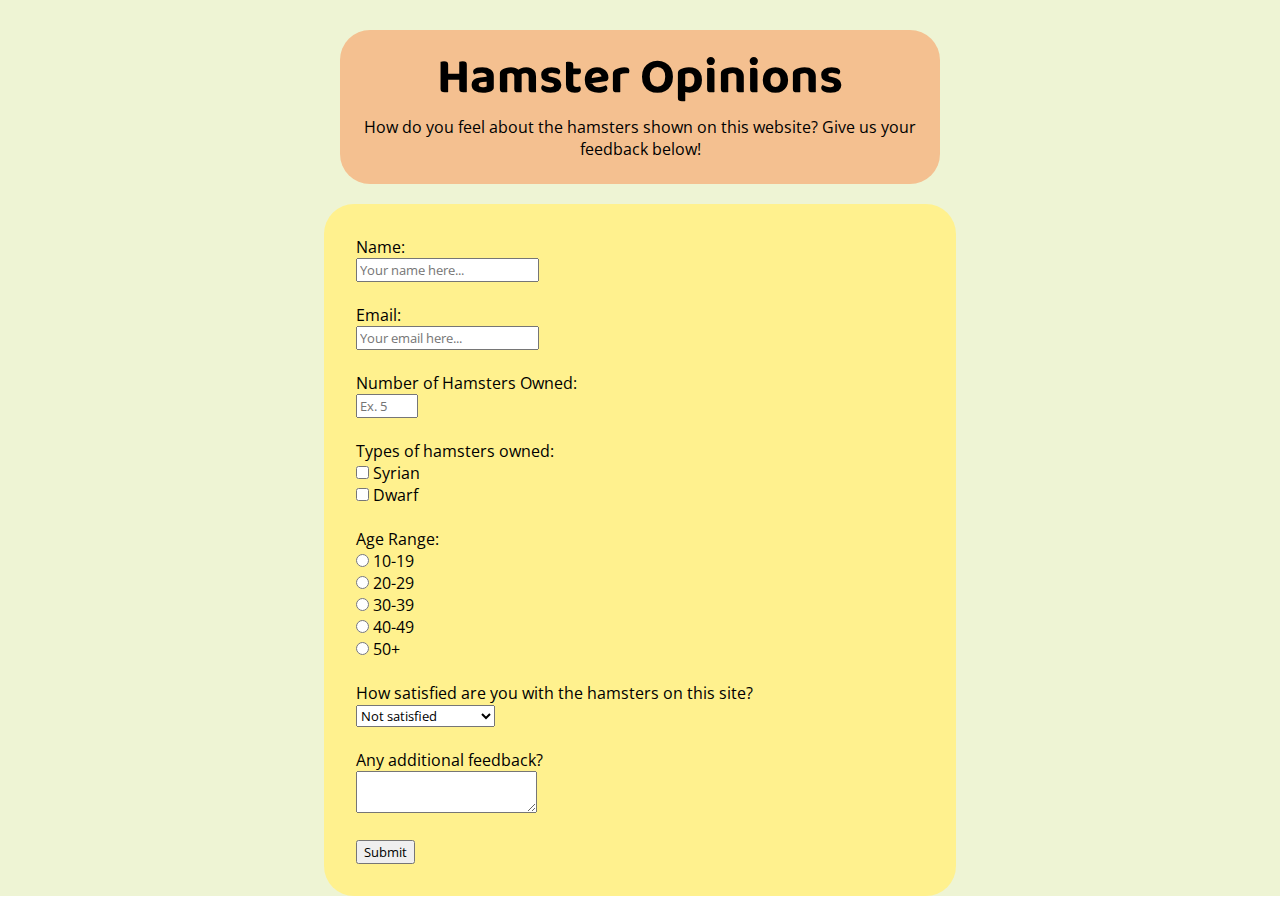
<file: HTML-CSS/form-page/index.html>
<!DOCTYPE html>
<html>

<!-- CSS, External Fonts, Etc -->
<link rel="stylesheet" href="styles.css">
<script src="https://cdn.freecodecamp.org/testable-projects-fcc/v1/bundle.js"></script>

<link href="https://fonts.googleapis.com/css?family=Baloo+Thambi+2|Open+Sans&display=swap" rel="stylesheet">

<main>
  <body>
    
      <div class="title-container">
    <header>
  <h1 id="title" class="title"> Hamster Opinions </h1>
  <p id="description" class="description"> How do you feel about the hamsters shown on this website? Give us your feedback below! </p>
    </header>
      </div>
  
<div class="survey-container">
  <form id="survey-form" class="survey-form">
    
    <label for="name" id="name-label">Name:</label></br>
    <input required id="name" type="text" placeholder="Your name here..."> </input><br/><br/>
  
    <label for="email" id="email-label">Email:</label></br>
    <input required title="Please enter a valid email." id="email" type="email"  placeholder="Your email here..."> </input><br/><br/>

    <label required for="number" id="number-label">Number of Hamsters Owned:</label></br>
    <input  id="number" type="number" placeholder="Ex. 5" min=0 max=100> </input><br/><br/>

    <label for="hamstertype">Types of hamsters owned:</label><br/>
      <input type="checkbox" id="syrian" name="syrian" value="syrian">
      <label for="syrian">Syrian</label><br/>
      <input type="checkbox" id="dwarf" name="dwarf" value="dwarf">
      <label for="dwarf">Dwarf</label><br/><br/>

    <label for="agerange">Age Range:</label></br>
      <input type="radio" id="tens" name="agerange" value="tens">
      <label for="tens">10-19</label><br/>
      <input type="radio" id="twenties" name="agerange" value="twenties">
      <label for="twenties">20-29</label><br/><input type="radio" id="thirties" name="agerange" value="thirties">
      <label for="thirties">30-39</label><br/>
      <input type="radio" id="forties" name="agerange" value="forties">
      <label for="forties">40-49</label><br/>
      <input type="radio" id="fiftyplus" name="agerange" value="fiftyplus">
      <label for="fiftyplus">50+</label><br/><br/>

    <label for="dropdown">How satisfied are you with the hamsters on this site?</label></br>
      <select id="dropdown" class="dropdown"> 
        <option> Not satisfied </option>
        <option> Somewhat satisfied </option>
        <option> Very satisfied</option>
      </select><br/><br/>

    <label for="additional">Any additional feedback?</label></br>
    <textarea placeholder="Any additional feedback?">

    </textarea>
    <br/>
    <br/>
    <input type = "submit" id="submit" class="submitbutton" target="#"></input>
  </form>
</div>
</>
</body>
</main>
</html>
</file>
<file: HTML-CSS/form-page/styles.css>
* {
  margin: 0px;
  font-family: 'Open Sans', sans-serif;
  font-color: #272727;
}

main {
  background-color: #EEF4D4;
}

h1 {
  font-family:'Baloo Thambi 2', cursive;
  font-size: 50px;
  font-color: #272727;
}

p {
  font-family: 'Open Sans', sans-serif;
  font-color: #272727;
}

.title-container {
  background-color: #F4C090;
  width: 600px;
  margin: 0 auto 0 auto;
  position: relative;
  top: 30px;
  text-align: center;
  border-radius: 30px;
  padding: .5em 0 1.5em 0;
}

.survey-container {
  width: 600px;
  background-color: #FFF18E;
  margin: 50px auto 0 auto;
  border-radius: 30px;
  padding: 2em 0 2em 2em;
}

/* .survey-form {
  text-align: left;
} */
</file>
